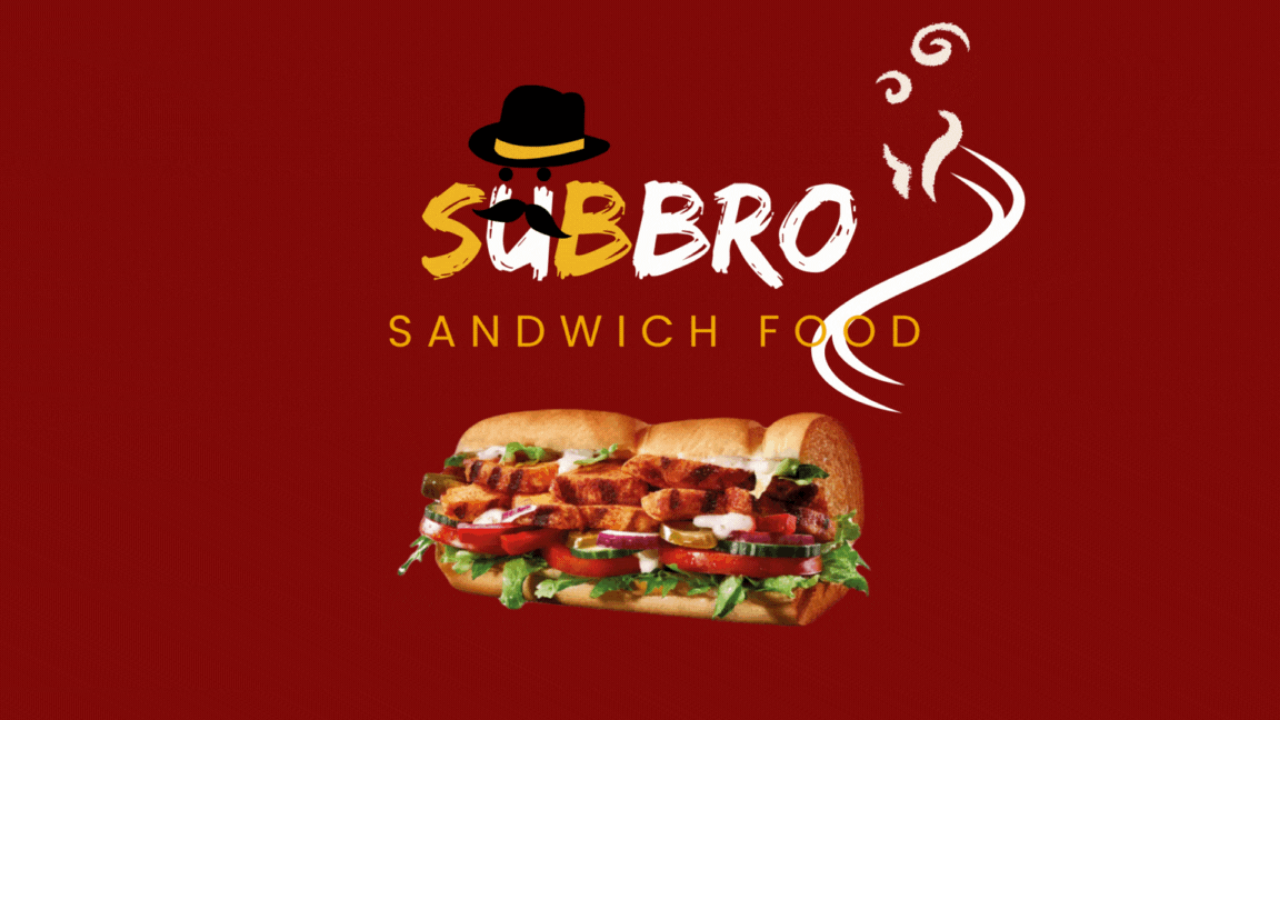
<file: page.html>
<!DOCTYPE html>
<html lang="en">
<head>
    <meta charset="UTF-8">
    <meta name="viewport" content="width=device-width, initial-scale=1.0">
    <title>Page 1</title>
    <style>
        /* CSS เพื่อทำให้รูปภาพเต็มหน้าจอ */
        body, html {
            height: 100%;
            margin: 0;
            overflow: hidden; /* ป้องกันการเลื่อนเพจ */
        }

        .full-screen-image {
            width: 100%;
            height: 100%;
            object-fit: cover; /* ปรับขนาดรูปภาพให้เต็มพื้นที่ */
            cursor: pointer; /* เปลี่ยนรูป cursor เป็น pointer เมื่อเม้าส์วางอยู่บนรูปภาพ */
        }
    </style>
</head>
<body>
    <a href="index.html">
        <!-- <video controls width="100%" height="auto"  controls loop="true">
            <source src="img\Subb." type="video/mp4">
            
        </video> -->
        <img src="img\Subbro.gif" alt="Girl in a jacket" width="100%" height="auto">
    <!-- <img  class="full-screen-image" src="img\SubbroPJ.png" alt="Your Image"> -->
    </a>

    <!-- หรือหากต้องการใช้ปุ่มแทน -->
    <!-- <button id="nextButton">Go to Next Page</button> -->
    
    <!-- หรือหากต้องการเรียกใช้ฟังก์ชัน JavaScript เมื่อคลิก -->
    <!-- <button id="nextButton" onclick="goToNextPage()">Go to Next Page</button> -->

    <!-- หรือหากต้องการใช้ลิงก์และฟังก์ชัน JavaScript เมื่อคลิก -->
    <!-- <a href="#" id="nextButton" onclick="goToNextPage()">Go to Next Page</a> -->

    <!-- และสามารถเพิ่มฟังก์ชัน JavaScript เพื่อทำการเปลี่ยนทางไปยังหน้าถัดไป -->
    <!-- <script>
        function goToNextPage() {
            window.location.href = 'page2.html';
        }
    </script> -->
    
</body>
</html>
</file>
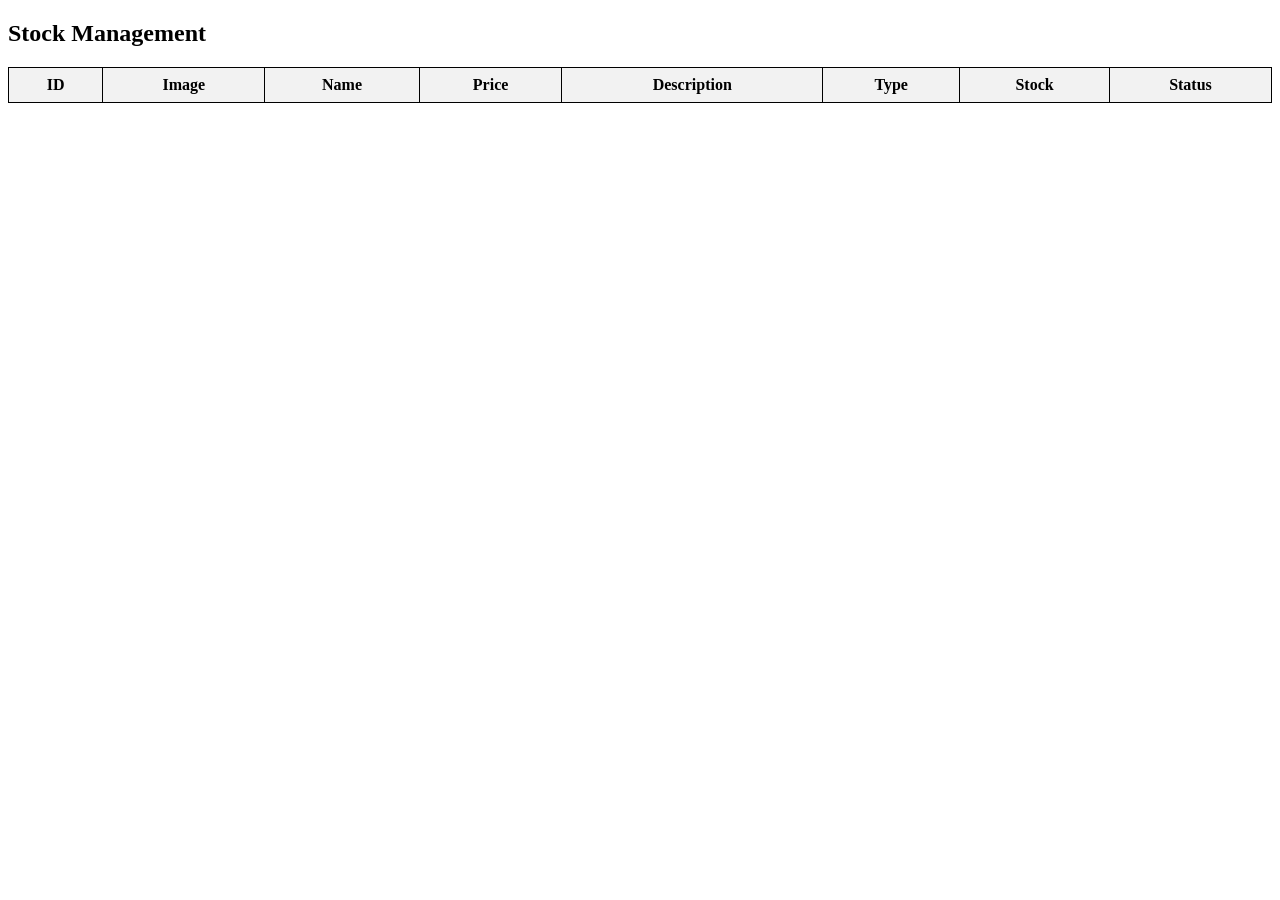
<file: Stock.html>
<!DOCTYPE html>
<html lang="en">
<head>
    <meta charset="UTF-8">
    <meta name="viewport" content="width=device-width, initial-scale=1.0">
    <title>Stock Management</title>
    <style>
        /* Your CSS styles here */
        .product-image {
            width: 50px;
            height: 50px;
        }

        input[type="number"] {
            width: 60px;
        }

        table {
            width: 100%;
            border-collapse: collapse;
        }

        table,
        th,
        td {
            border: 1px solid black;
            padding: 8px;
            text-align: center;
        }

        th {
            background-color: #f2f2f2;
        }
    </style>
</head>

<body>
    <h2>Stock Management</h2>
    <table id="stock-table">
        <thead>
            <tr>
                <th>ID</th>
                <th>Image</th>
                <th>Name</th>
                <th>Price</th>
                <th>Description</th>
                <th>Type</th>
                <th>Stock</th>
                <th>Status</th> <!-- New column for product status -->
            </tr>
        </thead>
        <tbody id="stock-table-body">
            <!-- Product data will be inserted here -->
        </tbody>
    </table>

    <script>
        // Function to fetch stock data from the database
        function fetchStock() {
            fetch('fetch_stock.php')
                .then(response => response.json())
                .then(data => {
                    const stockTableBody = document.getElementById('stock-table-body');
                    stockTableBody.innerHTML = ''; // Clear existing data

                    data.forEach(product => {
                        const row = document.createElement('tr');
                        row.innerHTML = `
                        <td>${product.ID}</td>
                        <td><img src="./img/${product.img}" alt="${product.name}" class="product-image"></td>
                        <td>${product.name}</td>
                        <td>${product.price}</td>
                        <td>${product.description}</td>
                        <td>${product.type}</td>
                        <td>${product.Statuss}</td>
                        <td>
                            <select class="status-select" onchange="changeStatus(${product.ID}, this.value)">
                                <option value="IN STOCK" ${product.Statuss === 'IN STOCK' ? 'selected' : ''}>IN STOCK</option>
                                <option value="OUT OF STOCK" ${product.Statuss === 'OUT OF STOCK' ? 'selected' : ''}>OUT OF STOCK</option>
                            </select>
                        </td>
                    `;
                        stockTableBody.appendChild(row);
                    });
                })
                .catch(error => {
                    console.error('Error fetching stock:', error);
                });
        }

        // Function to handle product status update
        function changeStatus(productId, newStatus) {
            fetch('update_stock.php', {
                method: 'POST',
                headers: {
                    'Content-Type': 'application/json'
                },
                body: JSON.stringify({
                    ID: productId,
                    Statuss: newStatus
                })
            })
            .then(response => response.json())
            .then(data => {
                console.log('Status updated successfully:', data);
                fetchStock(); // Refresh stock table
            })
            .catch(error => {
                console.error('Error updating status:', error);
            });
        }

        // Fetch stock data when the page loads
        window.onload = fetchStock;
    </script>
</body>

</html>
</file>
